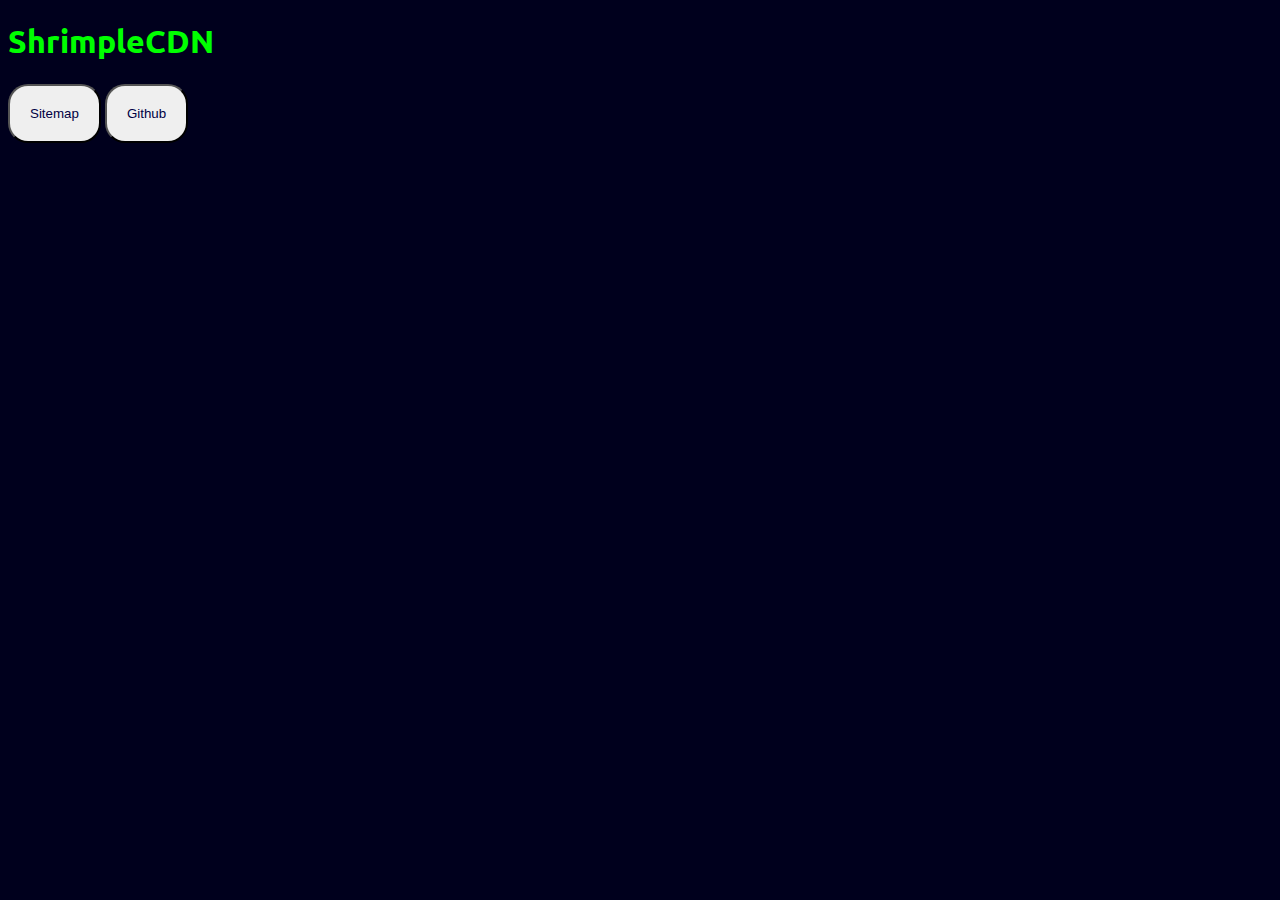
<file: index.html>
<!DOCTYPE html>
<html>
  <head>
    <title>ShrimpleCDN</title>
    <link rel="stylesheet" href="ui.css"/>
  </head>
  <body>
    <h1>ShrimpleCDN</h1>
    <p></p>
    <a href="sitemap.html">
        <button>Sitemap</button>
    </a>
    <a href="https://github.com/ShrimpleFix/shrimplefix.github.io/">
        <button>Github</button>
    </a>
  </body>
</html>
</file>
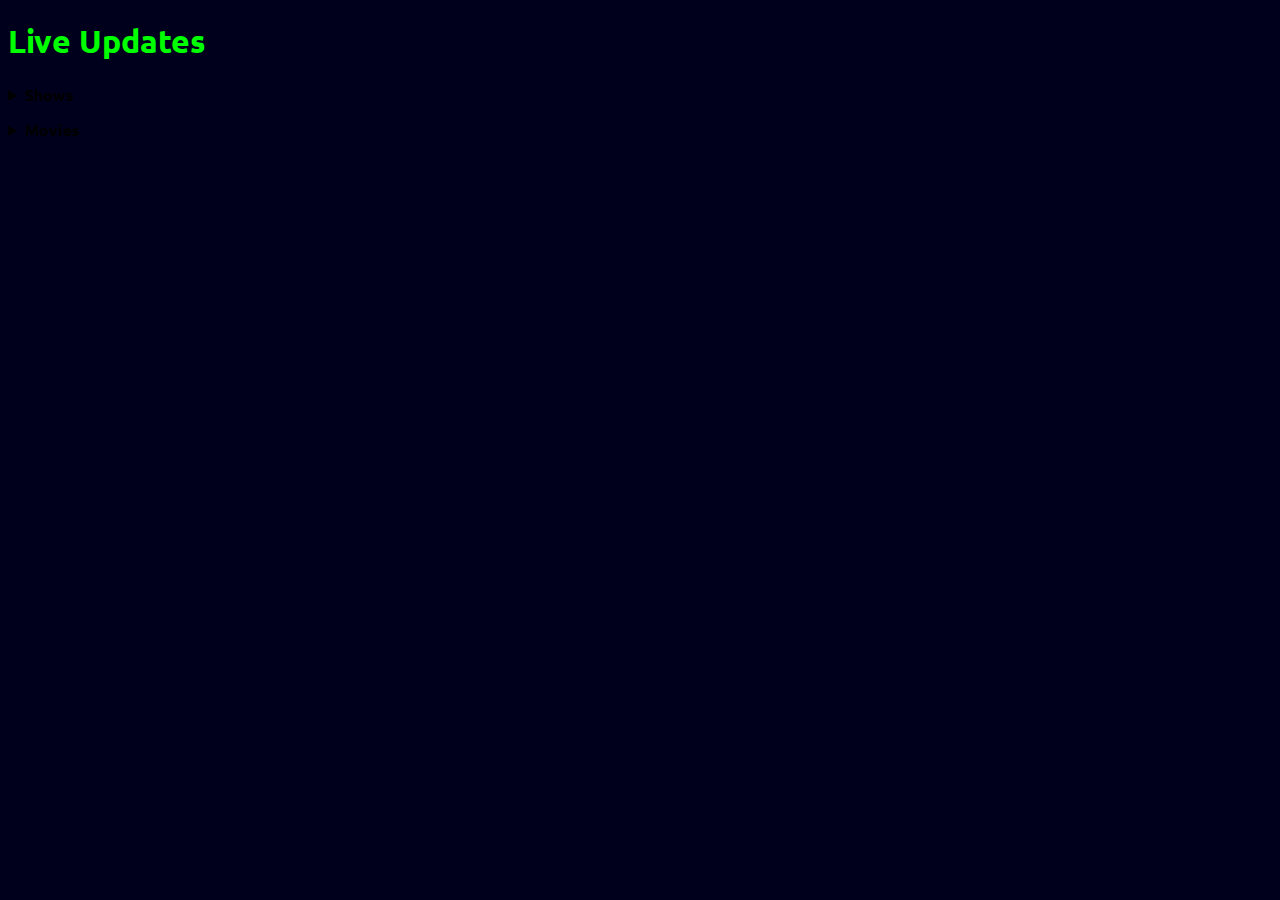
<file: sitemap.html>
<!DOCTYPE html>
<html>

<head>
  <meta charset="utf-8">
  <meta name="viewport" content="width=device-width">
  <title>ShrimpleCDN - Sitemap</title>
  <link href="ui.css" rel="stylesheet"/>
</head>

<body>
  <div id="Live">
    <h1>Live Updates</h1>

    <!-- Tv Shows -->
    <details>
      <summary><b>Shows</b></summary>
      <p></p>
      
      <details>
        <summary><b>HTSDOF</b></summary>
        <p>Season 1</p>
        <p>Season 2</p>
        <p>Season 3</p>
      </details>
      <p></p>
      
      <details>
        <summary><b>Rick and Morty</b></summary>
      </details>
      <p></p>
      
      <details>
        <summary><b>The Owl House</b></summary>
        <p>Season 1</p>
      </details>
    </details>
    <p></p>
    <!-- Movies -->
    <details>
      <summary><b>Movies</b></summary><b>
        <a href=""></a>
      </b>
    </details>
  </div>
</body>

</html>
</file>
<file: ui.css>
@import url('https://fonts.googleapis.com/css2?family=Ubuntu&display=swap');

body {
    background-color: #00001d;
    font-family: 'Ubuntu', sans-serif;
    top: 1vh;
    left: 1vh;
}
h1 {
    color: lime;
    font-weight: bold;
}
p {
    color: #ffffff;
    font-size: 14px;
}
a {text-decoration: none;}
a:hover {
    cursor: pointer;
    text-decoration: underline;
}
button {
    color: #000043;
    border-radius: 20px;
    padding: 20px;
}
button:hover {
    color: #000053;
    cursor: pointer;
}
</file>
